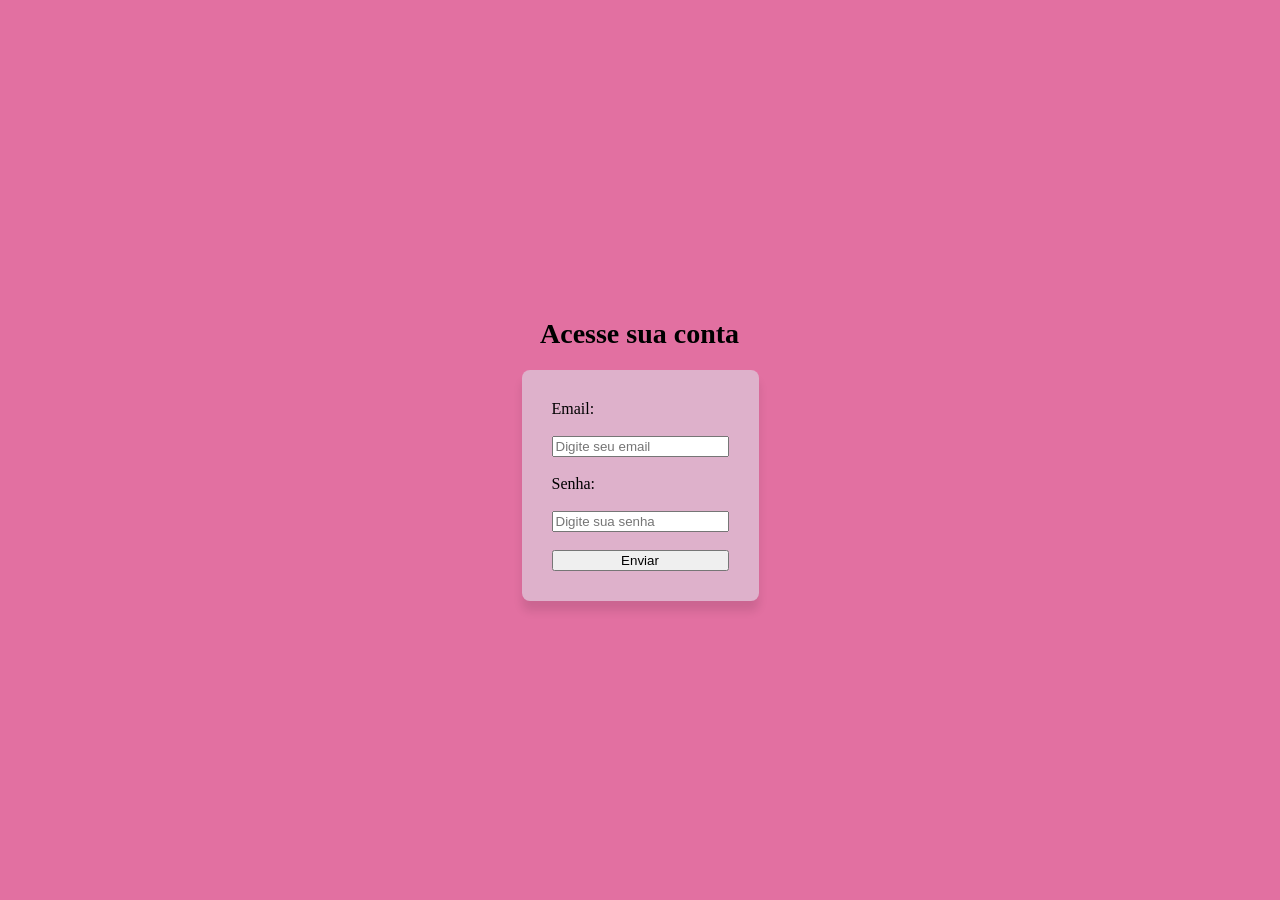
<file: login.html>
<!DOCTYPE html>
<html lang="pt-br">
<head>
    <meta charset="UTF-8">
    <meta name="viewport" content="width=device-width, initial-scale=1.0">
    <title>Login TechShop </title>
    <link rel="stylesheet" href="login.css">
</head>
<body>
    <h1>Acesse sua conta</h1>
    <form>
        <label for="email">Email:</label>
        <input type="email" id="email" name="username" placeholder="Digite seu email"required >
  
        <label for="senha">Senha:</label>
        <input type="password" id="senha" name="password" placeholder="Digite sua senha"required >
        
        <button type="submit" value="Enviar">Enviar</button>
    </form>
</body>
</html>
</file>
<file: login.css>
body {
  display: flex;
  flex-direction: column; /* EMPILHA o h1 sobre o form */
  justify-content: center; 
  align-items: center;    
  height: 100vh;          
  margin: 0;
  background-color: #e270a1;
}

/* O h1 agora ficará naturalmente acima */
h1 {
    margin-bottom: 20px; /* Ajuste o espaço entre o texto e a caixa */
    color: #000000;
    font-size: 28px;
    width: 100%;
    max-width: 200px; /* Mesma largura do form para alinhar perfeito */
    text-align: left; /* Ou center, se preferir centralizado acima da caixa */
}

form {
  display: flex;
  flex-direction: column;
  gap: 18px;
  background: rgb(222, 177, 203); /* Adicionei fundo para você ver a "caixa" */
  padding: 30px;
  border-radius: 8px;
  box-shadow: 0 10px 10px rgba(0,0,0,0.1);
}
</file>
